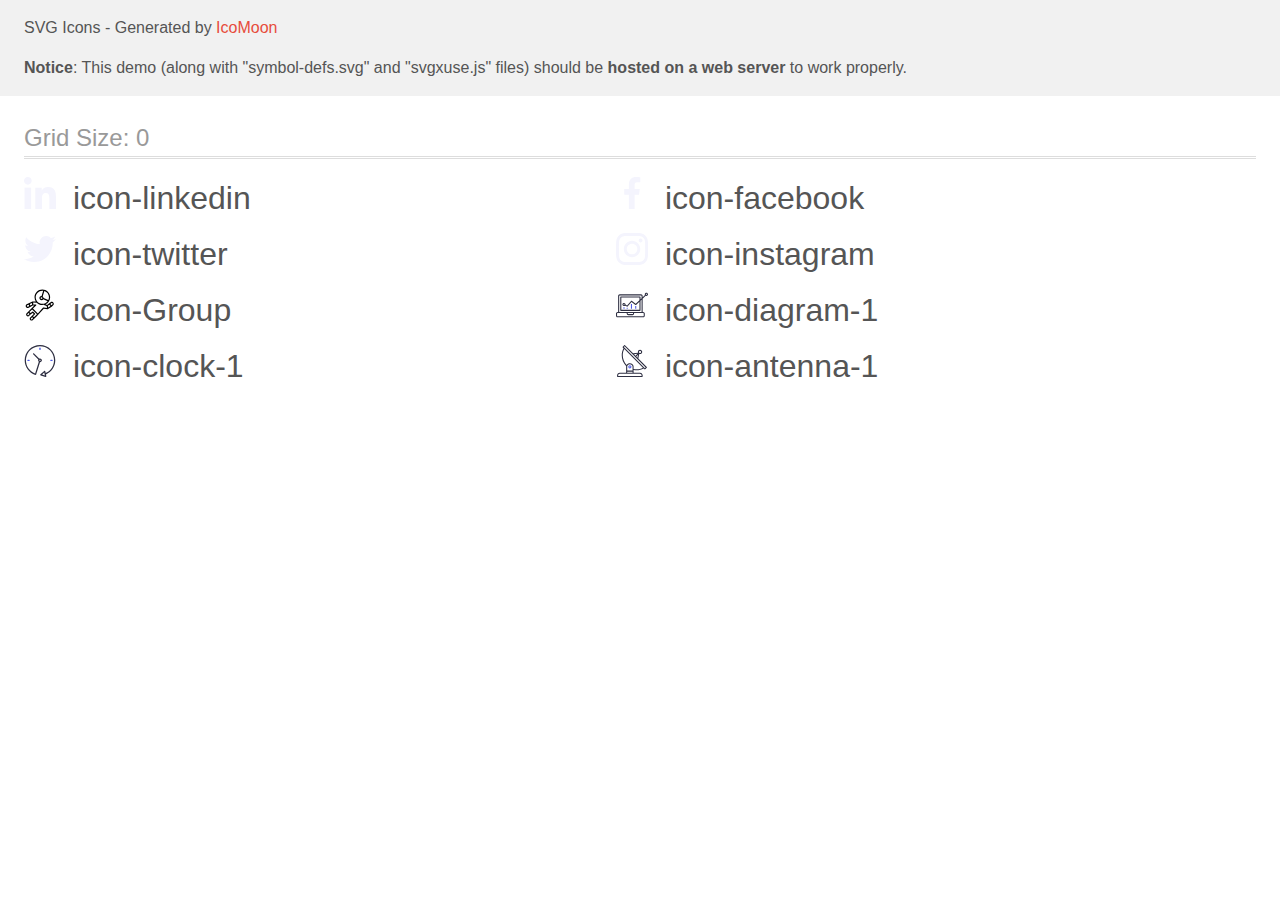
<file: icomoon-2/demo-external-svg.html>
<!doctype html>
<html>
<head>
    <title>IcoMoon - SVG Icons</title>
    <meta charset="utf-8">
    <meta name="viewport" content="width=device-width, initial-scale=1">
    <link rel="stylesheet" href="demo-files/demo.css">
    <link rel="stylesheet" href="style.css">
</head>
<body>
<header class="bgc1 clearfix">
<div class="mhl">
    <p>SVG Icons - Generated by <a href="https://icomoon.io/app">IcoMoon</a></p><p><strong>Notice</strong>: This demo (along with "symbol-defs.svg" and "svgxuse.js" files) should be <b>hosted on a web server</b> to work properly.</p>
</div>
</header>
    <div class="clearfix mhl ptl">
        <h1 class="mvm mtn fgc1">Grid Size: 0</h1>
        <div class="glyph fs1">
            <div class="clearfix pbs">
                <svg class="icon icon-linkedin"><use xlink:href="symbol-defs.svg#icon-linkedin"></use></svg><span class="name"> icon-linkedin</span>
            </div>
        </div>
        <div class="glyph fs1">
            <div class="clearfix pbs">
                <svg class="icon icon-facebook"><use xlink:href="symbol-defs.svg#icon-facebook"></use></svg><span class="name"> icon-facebook</span>
            </div>
        </div>
        <div class="glyph fs1">
            <div class="clearfix pbs">
                <svg class="icon icon-twitter"><use xlink:href="symbol-defs.svg#icon-twitter"></use></svg><span class="name"> icon-twitter</span>
            </div>
        </div>
        <div class="glyph fs1">
            <div class="clearfix pbs">
                <svg class="icon icon-instagram"><use xlink:href="symbol-defs.svg#icon-instagram"></use></svg><span class="name"> icon-instagram</span>
            </div>
        </div>
        <div class="glyph fs1">
            <div class="clearfix pbs">
                <svg class="icon icon-Group"><use xlink:href="symbol-defs.svg#icon-Group"></use></svg><span class="name"> icon-Group</span>
            </div>
        </div>
        <div class="glyph fs1">
            <div class="clearfix pbs">
                <svg class="icon icon-diagram-1"><use xlink:href="symbol-defs.svg#icon-diagram-1"></use></svg><span class="name"> icon-diagram-1</span>
            </div>
        </div>
        <div class="glyph fs1">
            <div class="clearfix pbs">
                <svg class="icon icon-clock-1"><use xlink:href="symbol-defs.svg#icon-clock-1"></use></svg><span class="name"> icon-clock-1</span>
            </div>
        </div>
        <div class="glyph fs1">
            <div class="clearfix pbs">
                <svg class="icon icon-antenna-1"><use xlink:href="symbol-defs.svg#icon-antenna-1"></use></svg><span class="name"> icon-antenna-1</span>
            </div>
        </div>
  </div>
<script defer src="svgxuse.js"></script>
</body>
</html>
</file>
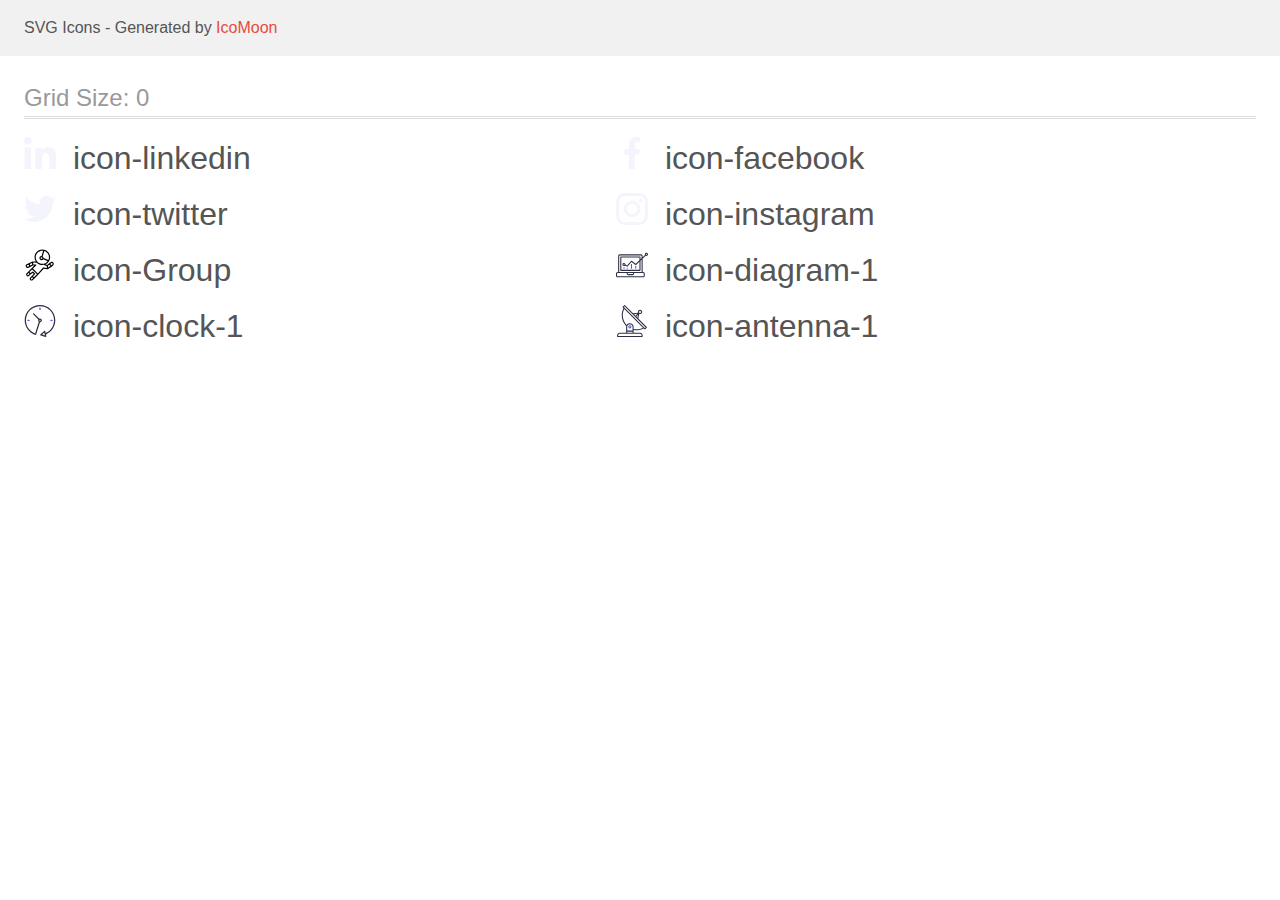
<file: icomoon-2/demo.html>
<!doctype html>
<html>
<head>
    <title>IcoMoon - SVG Icons</title>
    <meta charset="utf-8">
    <meta name="viewport" content="width=device-width, initial-scale=1">
    <link rel="stylesheet" href="demo-files/demo.css">
    <link rel="stylesheet" href="style.css">
</head>
<body>
<svg aria-hidden="true" style="position: absolute; width: 0; height: 0; overflow: hidden;" version="1.1" xmlns="http://www.w3.org/2000/svg" xmlns:xlink="http://www.w3.org/1999/xlink">
<defs>
<symbol id="icon-linkedin" viewBox="0 0 32 32">
<path fill="#f4f4fd" style="fill: var(--color1, #f4f4fd)" d="M31.992 32v-0.001h0.008v-11.736c0-5.741-1.236-10.164-7.948-10.164-3.227 0-5.392 1.771-6.276 3.449h-0.093v-2.913h-6.364v21.364h6.627v-10.579c0-2.785 0.528-5.479 3.977-5.479 3.399 0 3.449 3.179 3.449 5.657v10.401h6.62z"></path>
<path fill="#f4f4fd" style="fill: var(--color1, #f4f4fd)" d="M0.528 10.636h6.635v21.364h-6.635v-21.364z"></path>
<path fill="#f4f4fd" style="fill: var(--color1, #f4f4fd)" d="M3.843-0c-2.121 0-3.843 1.721-3.843 3.843s1.721 3.879 3.843 3.879c2.121 0 3.843-1.757 3.843-3.879-0.001-2.121-1.723-3.843-3.843-3.843v0z"></path>
</symbol>
<symbol id="icon-facebook" viewBox="0 0 32 32">
<path fill="#f4f4fd" style="fill: var(--color1, #f4f4fd)" d="M21.329 5.313h2.921v-5.088c-0.504-0.069-2.237-0.225-4.256-0.225-4.212 0-7.097 2.649-7.097 7.519v4.481h-4.648v5.688h4.648v14.312h5.699v-14.311h4.46l0.708-5.688h-5.169v-3.919c0.001-1.644 0.444-2.769 2.735-2.769z"></path>
</symbol>
<symbol id="icon-twitter" viewBox="0 0 32 32">
<path fill="#f4f4fd" style="fill: var(--color1, #f4f4fd)" d="M32 6.078c-1.19 0.522-2.458 0.868-3.78 1.036 1.36-0.812 2.398-2.088 2.886-3.626-1.268 0.756-2.668 1.29-4.16 1.588-1.204-1.282-2.92-2.076-4.792-2.076-3.632 0-6.556 2.948-6.556 6.562 0 0.52 0.044 1.020 0.152 1.496-5.454-0.266-10.28-2.88-13.522-6.862-0.566 0.982-0.898 2.106-0.898 3.316 0 2.272 1.17 4.286 2.914 5.452-1.054-0.020-2.088-0.326-2.964-0.808 0 0.020 0 0.046 0 0.072 0 3.188 2.274 5.836 5.256 6.446-0.534 0.146-1.116 0.216-1.72 0.216-0.42 0-0.844-0.024-1.242-0.112 0.85 2.598 3.262 4.508 6.13 4.57-2.232 1.746-5.066 2.798-8.134 2.798-0.538 0-1.054-0.024-1.57-0.090 2.906 1.874 6.35 2.944 10.064 2.944 12.072 0 18.672-10 18.672-18.668 0-0.29-0.010-0.57-0.024-0.848 1.302-0.924 2.396-2.078 3.288-3.406z"></path>
</symbol>
<symbol id="icon-instagram" viewBox="0 0 32 32">
<path fill="#f4f4fd" style="fill: var(--color1, #f4f4fd)" d="M31.969 9.408c-0.075-1.7-0.35-2.869-0.744-3.882-0.406-1.075-1.031-2.038-1.85-2.838-0.8-0.813-1.769-1.444-2.832-1.844-1.019-0.394-2.182-0.669-3.882-0.744-1.713-0.081-2.257-0.1-6.601-0.1s-4.888 0.019-6.595 0.094c-1.7 0.075-2.869 0.35-3.882 0.744-1.075 0.406-2.038 1.031-2.838 1.85-0.813 0.8-1.444 1.769-1.844 2.832-0.394 1.019-0.669 2.182-0.744 3.882-0.081 1.713-0.1 2.257-0.1 6.601s0.019 4.888 0.094 6.595c0.075 1.7 0.35 2.869 0.744 3.882 0.406 1.075 1.038 2.038 1.85 2.838 0.8 0.813 1.769 1.444 2.832 1.844 1.019 0.394 2.182 0.669 3.882 0.744 1.706 0.075 2.25 0.094 6.595 0.094s4.888-0.019 6.595-0.094c1.7-0.075 2.869-0.35 3.882-0.744 2.151-0.831 3.851-2.532 4.682-4.682 0.394-1.019 0.669-2.182 0.744-3.882 0.075-1.707 0.094-2.25 0.094-6.595s-0.006-4.888-0.081-6.595zM29.087 22.473c-0.069 1.563-0.331 2.407-0.55 2.969-0.538 1.394-1.644 2.5-3.038 3.038-0.563 0.219-1.413 0.481-2.969 0.55-1.688 0.075-2.194 0.094-6.464 0.094s-4.782-0.019-6.464-0.094c-1.563-0.069-2.407-0.331-2.969-0.55-0.694-0.256-1.325-0.663-1.838-1.194-0.531-0.519-0.938-1.144-1.194-1.838-0.219-0.563-0.481-1.413-0.55-2.969-0.075-1.688-0.094-2.194-0.094-6.464s0.019-4.782 0.094-6.464c0.069-1.563 0.331-2.407 0.55-2.969 0.256-0.694 0.663-1.325 1.2-1.838 0.519-0.531 1.144-0.938 1.838-1.194 0.563-0.219 1.413-0.481 2.969-0.55 1.688-0.075 2.194-0.094 6.464-0.094 4.276 0 4.782 0.019 6.464 0.094 1.563 0.069 2.407 0.331 2.969 0.55 0.694 0.256 1.325 0.662 1.838 1.194 0.531 0.519 0.938 1.144 1.194 1.838 0.219 0.563 0.481 1.413 0.55 2.969 0.075 1.688 0.094 2.194 0.094 6.464s-0.019 4.77-0.094 6.458z"></path>
<path fill="#f4f4fd" style="fill: var(--color1, #f4f4fd)" d="M16.059 7.783c-4.538 0-8.22 3.682-8.22 8.22s3.682 8.22 8.22 8.22c4.538 0 8.22-3.682 8.22-8.22s-3.682-8.22-8.22-8.22zM16.059 21.335c-2.944 0-5.332-2.388-5.332-5.332s2.388-5.332 5.332-5.332c2.944 0 5.332 2.388 5.332 5.332s-2.388 5.332-5.332 5.332z"></path>
<path fill="#f4f4fd" style="fill: var(--color1, #f4f4fd)" d="M26.524 7.458c0 1.060-0.859 1.919-1.919 1.919s-1.919-0.859-1.919-1.919c0-1.060 0.859-1.919 1.919-1.919s1.919 0.859 1.919 1.919z"></path>
</symbol>
<symbol id="icon-Group" viewBox="0 0 32 32">
<path d="M29.434 13.653c-0.323-0.435-0.796-0.716-1.334-0.791-0.54-0.077-1.073 0.065-1.504 0.395l-1.406 1.078-2.131 1.591-1.525-0.607c2.719-1.22 4.619-3.939 4.619-7.096 0-4.293-3.506-7.785-7.816-7.785s-7.816 3.492-7.816 7.785c0 1.556 0.465 3.003 1.258 4.22l-3.103-0.027c-0.002 0-0.004 0-0.005 0-0.010 0-0.017 0.005-0.026 0.005-0.059 0.002-0.117 0.014-0.174 0.035-0.014 0.005-0.029 0.008-0.043 0.015-0.007 0.003-0.014 0.004-0.022 0.007l-3.63 1.792c-0.001 0-0.001 0-0.001 0.001l-2.126 1.022c-0.023 0.010-0.047 0.024-0.071 0.040-0.847 0.564-1.136 1.672-0.672 2.577 0.247 0.481 0.668 0.836 1.186 0.998 0.199 0.062 0.403 0.093 0.605 0.093 0.325 0 0.647-0.080 0.943-0.237l1.558-0.829 2.542-1.313 1.523-0.009-6.11 6.081c-0.001 0.001-0.001 0.001-0.002 0.001l-1.503 1.497c-0.355 0.353-0.55 0.822-0.55 1.322s0.195 0.97 0.55 1.323c0.365 0.363 0.844 0.545 1.324 0.545s0.959-0.182 1.325-0.545l1.476-1.47 1.955-1.459 1.011 1.007-1.978 1.97c-0.001 0.001-0.001 0.001-0.002 0.001l-1.503 1.497c-0.355 0.353-0.55 0.822-0.55 1.322s0.195 0.97 0.55 1.323c0.365 0.363 0.845 0.545 1.325 0.545s0.96-0.182 1.325-0.545l3.909-3.892c0.001-0.001 0.001-0.001 0.001-0.002l1.134-1.123-0.004-0.004c0.007-0.007 0.017-0.010 0.025-0.017l5.8-6.353 3.897 0.555c0.028 0.004 0.056 0.006 0.084 0.006 0.072 0 0.143-0.017 0.21-0.043 0.020-0.007 0.037-0.017 0.056-0.026 0.022-0.011 0.044-0.017 0.065-0.030l3.608-2.395c0.013-0.009 0.020-0.023 0.033-0.033 0.014-0.011 0.032-0.016 0.045-0.029l1.428-1.337c0.743-0.696 0.845-1.836 0.238-2.652zM4.076 17.707c-0.195 0.104-0.416 0.125-0.627 0.058-0.21-0.065-0.38-0.208-0.479-0.402-0.181-0.352-0.076-0.781 0.241-1.013l1.475-0.71 0.504 1.474-1.114 0.592zM8.003 15.655l-1.738 0.898-0.493-1.441 2.276-1.123-0.044 1.666zM24.957 8.221c0 1.031-0.246 2.004-0.672 2.874l-4.695-2.132c-0.049-0.644-0.383-1.207-0.885-1.558l1.644-5.457c2.67 0.849 4.609 3.34 4.609 6.274zM11.72 8.221c0-3.632 2.969-6.587 6.618-6.587 0.284 0 0.562 0.024 0.837 0.059l-1.608 5.338c-0.022-0.001-0.042-0.007-0.064-0.007-1.159 0-2.102 0.94-2.102 2.096s0.943 2.096 2.102 2.096c0.78 0 1.453-0.431 1.817-1.061l4.337 1.97c-1.207 1.624-3.138 2.683-5.318 2.683-3.649 0-6.618-2.955-6.618-6.587zM18.408 9.12c0 0.495-0.406 0.898-0.905 0.898s-0.905-0.403-0.905-0.898c0-0.495 0.406-0.898 0.905-0.898s0.905 0.403 0.905 0.898zM4.452 25.989c-0.265 0.263-0.695 0.262-0.959 0.001-0.128-0.128-0.198-0.296-0.198-0.475s0.070-0.347 0.198-0.473l1.080-1.076 0.956 0.952-1.077 1.072zM8.060 30.181c-0.265 0.263-0.695 0.264-0.96 0.001-0.128-0.128-0.198-0.296-0.198-0.475s0.070-0.347 0.198-0.473l1.081-1.077 0.956 0.952-1.077 1.072zM11.97 26.286c-0.001 0.001-0.001 0.001-0.002 0.001l-1.982 1.976-0.956-0.952 1.98-1.971c0 0 0 0 0-0.001s0.001-0.001 0.002-0.001c0.045-0.045 0.073-0.099 0.101-0.152 0.008-0.016 0.023-0.029 0.029-0.045 0.019-0.046 0.022-0.096 0.029-0.144 0.004-0.028 0.016-0.053 0.016-0.081 0-0.040-0.014-0.079-0.023-0.119-0.007-0.036-0.007-0.073-0.021-0.107-0.023-0.056-0.062-0.106-0.102-0.155-0.011-0.013-0.016-0.030-0.028-0.043 0 0 0 0-0.001 0s-0.001-0.002-0.001-0.002l-1.804-1.796c-0.019-0.019-0.044-0.027-0.065-0.043-0.032-0.025-0.062-0.047-0.098-0.065-0.034-0.017-0.069-0.027-0.105-0.037-0.038-0.011-0.075-0.019-0.116-0.022-0.037-0.002-0.071 0.001-0.107 0.005-0.040 0.005-0.078 0.010-0.117 0.023-0.038 0.012-0.071 0.031-0.106 0.050-0.022 0.013-0.047 0.017-0.068 0.032l-1.991 1.486-1.011-1.007 2.694-2.679 4.896 4.815-1.041 1.032zM19.626 18.407c-0.017-0.002-0.034 0.004-0.051 0.003-0.044-0.002-0.086 0.001-0.129 0.008-0.034 0.006-0.066 0.013-0.099 0.024-0.038 0.013-0.073 0.031-0.108 0.053-0.034 0.020-0.064 0.042-0.093 0.069-0.014 0.013-0.032 0.019-0.045 0.033l-5.275 5.778-4.86-4.779 3.181-3.164c0.234-0.234 0.235-0.613 0.002-0.847-0.118-0.118-0.273-0.176-0.428-0.175v-0.001l-2.491 0.015 0.031-1.805 3.485 0.030c1.42 1.453 3.401 2.359 5.593 2.359 0.491 0 0.97-0.051 1.437-0.138 0.045 0.036 0.089 0.073 0.146 0.095l2.706 1.078 0.171 0.852 0.2 0.994-3.371-0.48zM24.163 18.608l-0.352-1.749 1.624-1.213 1.063 1.411-2.335 1.551zM28.378 15.429l-0.941 0.882-1.046-1.388 0.934-0.716c0.174-0.134 0.394-0.189 0.61-0.161 0.217 0.031 0.408 0.144 0.539 0.319 0.243 0.328 0.202 0.784-0.096 1.064z"></path>
</symbol>
<symbol id="icon-diagram-1" viewBox="0 0 32 32">
<path fill="#4d5ae5" style="fill: var(--color2, #4d5ae5)" d="M14.925 14.965h1.066v4.798h-1.066v-4.797z"></path>
<path fill="#4d5ae5" style="fill: var(--color2, #4d5ae5)" d="M19.19 17.097h1.066v2.665h-1.066v-2.665z"></path>
<path fill="#4d5ae5" style="fill: var(--color2, #4d5ae5)" d="M10.661 18.696h1.066v1.066h-1.066v-1.066z"></path>
<path fill="#4d5ae5" style="fill: var(--color2, #4d5ae5)" d="M7.463 18.163h1.066v1.599h-1.066v-1.599z"></path>
<path fill="#2e2f42" style="fill: var(--color3, #2e2f42)" d="M1.599 28.291h25.587c0.883 0 1.599-0.716 1.599-1.599v-2.132c0-0.883-0.716-1.599-1.599-1.599h-0.533v-13.293l3.028-2.868c0.703 0.346 1.553 0.136 2.013-0.499s0.396-1.508-0.152-2.068-1.42-0.644-2.065-0.198c-0.644 0.446-0.873 1.292-0.542 2.002l-2.281 2.163v-1.23c0-0.883-0.716-1.599-1.599-1.599h-21.322c-0.883 0-1.599 0.716-1.599 1.599v15.992h-0.533c-0.883 0-1.599 0.716-1.599 1.599v2.132c0 0.883 0.716 1.599 1.599 1.599zM30.384 4.837c0.294 0 0.533 0.239 0.533 0.533s-0.239 0.533-0.533 0.533c-0.294 0-0.533-0.239-0.533-0.533s0.239-0.533 0.533-0.533zM3.198 6.969c0-0.294 0.239-0.533 0.533-0.533h21.322c0.294 0 0.533 0.239 0.533 0.533v2.239l-1.066 1.013v-2.186c0-0.294-0.239-0.533-0.533-0.533h-19.19c-0.294 0-0.533 0.239-0.533 0.533v13.326c0 0.294 0.239 0.533 0.533 0.533h19.19c0.294 0 0.533-0.239 0.533-0.533v-9.674l1.066-1.010v12.284h-22.388v-15.992zM7.996 13.899c-0.721-0.002-1.354 0.478-1.546 1.174s0.105 1.433 0.725 1.801c0.62 0.368 1.41 0.276 1.928-0.226l1.853 0.93c0.215 0.108 0.476 0.057 0.636-0.123l3.939-4.431 3.872 2.901c0.208 0.156 0.498 0.139 0.686-0.039l3.365-3.188v8.131h-18.124v-12.26h18.124v2.66l-3.771 3.572-3.904-2.927c-0.222-0.166-0.534-0.135-0.718 0.072l-3.993 4.493-1.493-0.746c0.011-0.064 0.018-0.129 0.020-0.193 0-0.883-0.716-1.599-1.599-1.599zM8.529 15.498c0 0.294-0.239 0.533-0.533 0.533s-0.533-0.239-0.533-0.533c0-0.294 0.239-0.533 0.533-0.533s0.533 0.239 0.533 0.533zM11.727 24.027h5.331v0.533c0 0.294-0.239 0.533-0.533 0.533h-4.264c-0.294 0-0.533-0.239-0.533-0.533v-0.533zM1.066 24.56c0-0.294 0.239-0.533 0.533-0.533h9.062v0.533c0 0.883 0.716 1.599 1.599 1.599h4.264c0.883 0 1.599-0.716 1.599-1.599v-0.533h9.062c0.294 0 0.533 0.239 0.533 0.533v2.132c0 0.294-0.239 0.533-0.533 0.533h-25.587c-0.294 0-0.533-0.239-0.533-0.533v-2.132z"></path>
</symbol>
<symbol id="icon-clock-1" viewBox="0 0 32 32">
<path fill="#2e2f42" style="fill: var(--color3, #2e2f42)" d="M31.297 15.301c-0.002-8.452-6.855-15.303-15.308-15.301s-15.303 6.855-15.301 15.308c0.001 6.658 4.307 12.551 10.649 14.576 0.061 0.019 0.124 0.029 0.187 0.029 0.121-0 0.239-0.032 0.342-0.094 0.135-0.080 0.236-0.207 0.283-0.356l3.865-12.25c1.057-0.005 1.909-0.866 1.903-1.923s-0.866-1.909-1.923-1.903c-0.284 0.001-0.565 0.067-0.82 0.191l-5.106-5.107c-0.253-0.245-0.657-0.238-0.902 0.016-0.239 0.247-0.239 0.639 0 0.886l5.103 5.109c-0.392 0.799-0.168 1.764 0.536 2.309l-3.683 11.673c-7.278-2.681-11.004-10.754-8.323-18.032s10.754-11.004 18.032-8.323c7.278 2.681 11.004 10.754 8.323 18.032-1.31 3.556-4.001 6.431-7.462 7.973l-0.398-1.874c-0.073-0.345-0.411-0.565-0.756-0.492-0.109 0.023-0.209 0.074-0.293 0.148l-3.837 3.426c-0.263 0.234-0.287 0.637-0.052 0.9 0.076 0.085 0.174 0.149 0.283 0.184l4.899 1.564c0.335 0.108 0.694-0.077 0.802-0.412 0.034-0.106 0.040-0.219 0.017-0.328l-0.391-1.839c5.664-2.388 9.342-7.942 9.329-14.089zM15.992 14.664c0.352 0 0.638 0.286 0.638 0.638s-0.286 0.638-0.638 0.638c-0.352 0-0.638-0.285-0.638-0.638s0.285-0.638 0.638-0.638zM18.093 29.528l2.184-1.948 0.603 2.84-2.787-0.892z"></path>
<path fill="#4d5ae5" style="fill: var(--color2, #4d5ae5)" d="M15.354 3.185v1.275c0 0.352 0.285 0.638 0.638 0.638s0.638-0.285 0.638-0.638v-1.275c0-0.352-0.286-0.638-0.638-0.638s-0.638 0.286-0.638 0.638z"></path>
<path fill="#4d5ae5" style="fill: var(--color2, #4d5ae5)" d="M3.876 14.664c-0.352 0-0.638 0.286-0.638 0.638s0.285 0.638 0.638 0.638h1.275c0.352 0 0.638-0.285 0.638-0.638s-0.285-0.638-0.638-0.638h-1.275z"></path>
<path fill="#4d5ae5" style="fill: var(--color2, #4d5ae5)" d="M28.108 15.939c0.352 0 0.638-0.285 0.638-0.638s-0.285-0.638-0.638-0.638h-1.275c-0.352 0-0.638 0.286-0.638 0.638s0.286 0.638 0.638 0.638h1.275z"></path>
</symbol>
<symbol id="icon-antenna-1" viewBox="0 0 32 32">
<path fill="#2e2f42" style="fill: var(--color3, #2e2f42)" d="M30.773 22.098l-8.443-8.505 0.937-4.615c0.242 0.094 0.499 0.144 0.758 0.146h0.006c1.192 0.014 2.17-0.941 2.184-2.133s-0.941-2.17-2.133-2.184c-1.192-0.014-2.17 0.941-2.184 2.133-0.003 0.255 0.039 0.509 0.125 0.749l-4.96 0.605-8.091-8.133c-0.099-0.101-0.235-0.159-0.377-0.16-0.14 0.001-0.274 0.056-0.373 0.155l-1.513 1.504c-0.208 0.208-0.208 0.546 0 0.754l0.814 0.826c-3.153 5.798-2.129 12.978 2.519 17.663 0.043 0.041 0.092 0.074 0.146 0.098-0.034 0.18-0.051 0.364-0.052 0.547v6.187h-6.4c-1.472 0.002-2.665 1.195-2.667 2.667v1.067c0 0.295 0.239 0.533 0.533 0.533h24.533c0.295 0 0.533-0.239 0.533-0.533v-1.067c-0.002-1.472-1.195-2.665-2.667-2.667h-6.4v-2.742c1.003 0.21 2.024 0.317 3.049 0.32 2.458-0.003 4.877-0.615 7.040-1.783l0.818 0.823c0.099 0.101 0.235 0.159 0.377 0.16 0.14-0.001 0.274-0.056 0.373-0.155l1.513-1.504c0.208-0.208 0.208-0.546 0-0.754zM23.28 6.233c0.418-0.415 1.093-0.414 1.509 0.004s0.414 1.093-0.004 1.508c-0.2 0.199-0.47 0.31-0.752 0.31h-0.003c-0.589-0.003-1.064-0.483-1.061-1.072 0.002-0.282 0.115-0.552 0.314-0.751h-0.002zM22.024 9.738l-0.598 2.946-1.175-1.182 1.774-1.763zM21.419 8.836l-1.92 1.909-1.485-1.493 3.405-0.415zM24.004 28.8c0.884 0 1.6 0.716 1.6 1.6v0.533h-23.467v-0.533c0-0.884 0.716-1.6 1.6-1.6h20.267zM16.537 26.667v1.067h-5.333v-1.067h5.333zM11.204 25.6v-4.053c0-1.294 1.196-2.347 2.667-2.347s2.667 1.053 2.667 2.347v4.053h-5.333zM17.604 23.904v-2.357c0-1.882-1.675-3.413-3.733-3.413-1.331-0.020-2.576 0.657-3.281 1.786-4.058-4.274-4.971-10.645-2.279-15.887l18.602 18.708c-2.872 1.461-6.165 1.873-9.309 1.163zM28.893 23.22l-21.057-21.181 0.755-0.752 7.935 7.98c0.004 0 0.006 0.007 0.010 0.010l13.115 13.191-0.757 0.752z"></path>
<path fill="#4d5ae5" style="fill: var(--color2, #4d5ae5)" d="M13.876 20.267h-0.005c-0.884-0.001-1.601 0.714-1.602 1.598s0.714 1.601 1.598 1.602h0.005c0.884 0.001 1.601-0.714 1.602-1.598s-0.714-1.601-1.598-1.602zM14.249 22.245c-0.1 0.1-0.236 0.156-0.378 0.155-0.295-0.002-0.532-0.242-0.531-0.536 0.001-0.141 0.057-0.276 0.157-0.375s0.233-0.154 0.373-0.155c0.295 0.002 0.532 0.242 0.531 0.536-0.001 0.141-0.057 0.276-0.157 0.375h0.005z"></path>
</symbol>
</defs>
</svg>

<header class="bgc1 clearfix">
<div class="mhl">
    <p>SVG Icons - Generated by <a href="https://icomoon.io/app">IcoMoon</a></p>
</div>
</header>
    <div class="clearfix mhl ptl">
        <h1 class="mvm mtn fgc1">Grid Size: 0</h1>
        <div class="glyph fs1">
            <div class="clearfix pbs">
                <svg class="icon icon-linkedin"><use xlink:href="#icon-linkedin"></use></svg><span class="name"> icon-linkedin</span>
            </div>
        </div>
        <div class="glyph fs1">
            <div class="clearfix pbs">
                <svg class="icon icon-facebook"><use xlink:href="#icon-facebook"></use></svg><span class="name"> icon-facebook</span>
            </div>
        </div>
        <div class="glyph fs1">
            <div class="clearfix pbs">
                <svg class="icon icon-twitter"><use xlink:href="#icon-twitter"></use></svg><span class="name"> icon-twitter</span>
            </div>
        </div>
        <div class="glyph fs1">
            <div class="clearfix pbs">
                <svg class="icon icon-instagram"><use xlink:href="#icon-instagram"></use></svg><span class="name"> icon-instagram</span>
            </div>
        </div>
        <div class="glyph fs1">
            <div class="clearfix pbs">
                <svg class="icon icon-Group"><use xlink:href="#icon-Group"></use></svg><span class="name"> icon-Group</span>
            </div>
        </div>
        <div class="glyph fs1">
            <div class="clearfix pbs">
                <svg class="icon icon-diagram-1"><use xlink:href="#icon-diagram-1"></use></svg><span class="name"> icon-diagram-1</span>
            </div>
        </div>
        <div class="glyph fs1">
            <div class="clearfix pbs">
                <svg class="icon icon-clock-1"><use xlink:href="#icon-clock-1"></use></svg><span class="name"> icon-clock-1</span>
            </div>
        </div>
        <div class="glyph fs1">
            <div class="clearfix pbs">
                <svg class="icon icon-antenna-1"><use xlink:href="#icon-antenna-1"></use></svg><span class="name"> icon-antenna-1</span>
            </div>
        </div>
  </div>
<script defer src="svgxuse.js"></script>
</body>
</html>
</file>
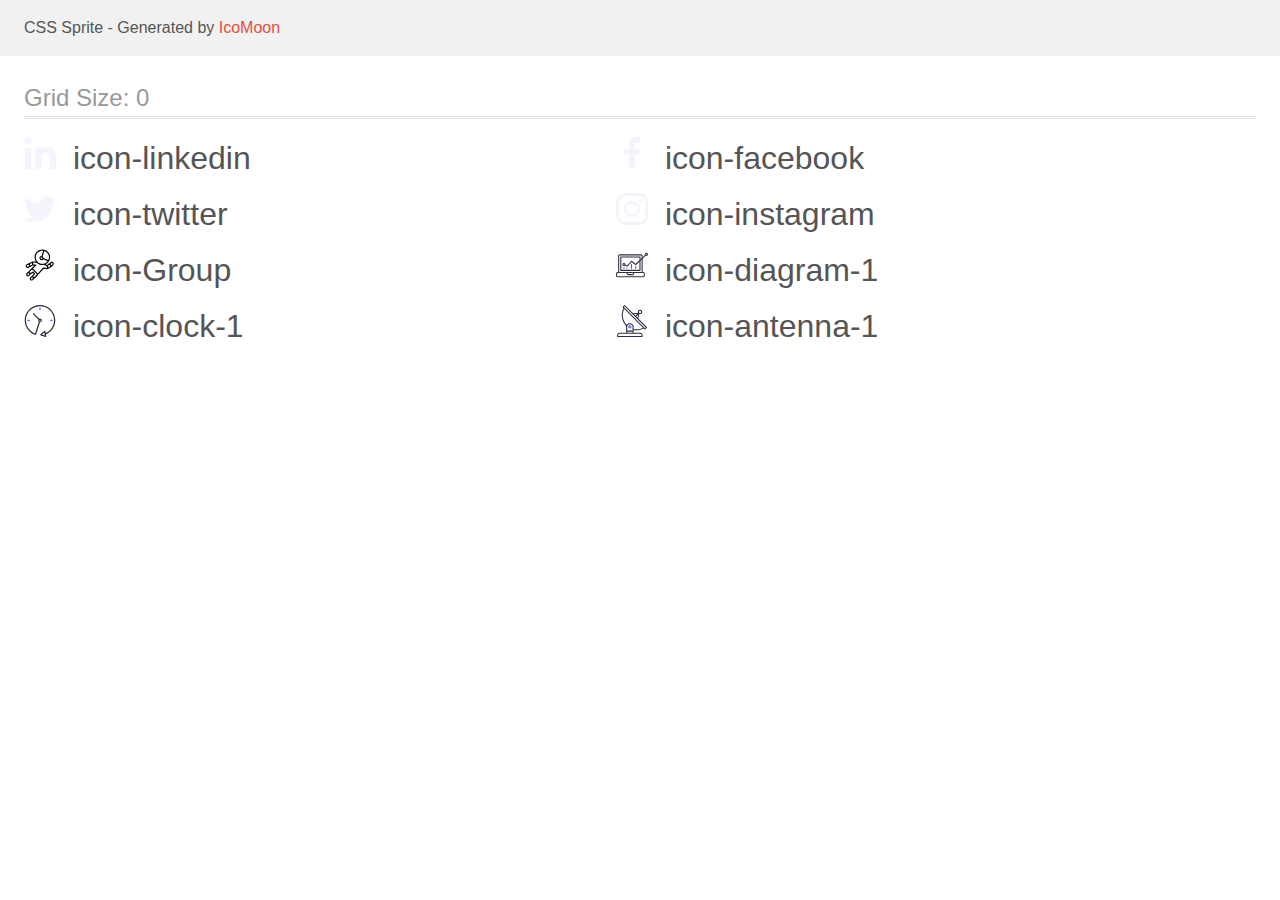
<file: icomoon-2/sprite/sprite.html>
<!doctype html>
<html>
<head>
    <title>CSS Sprite</title>
    <meta charset="utf-8">
    <meta name="viewport" content="width=device-width, initial-scale=1">
    <link href="sprite.css" rel="stylesheet">
</head>
<style>
    body {
        font-family: sans-serif;
        color: #555;
        margin: 0;
        line-height: 1.5;
    }
    a, a:visited {
        color: #e74c3c;
        text-decoration: none;
    }
    a:hover {
        box-shadow: 0 1px;
    }
    header {
        background: #F1F1F1;
    }
    p {
        margin: 1em 0;
    }
    h1 {
        font-size: 1.5em;
        font-weight: normal;
        margin: 1em 0 .75em;
        color: #999;
        box-shadow: 0 1px #ddd, 0 2px #fff, 0 3px #ddd;
    }
    .mhl {
        margin-left: 1.5em;
        margin-right: 1.5em;
    }
    .cell {
        float: left;
        margin-right: 1.5em;
        margin-bottom: .25em;
        width: 17em;
        overflow: hidden;
    }
    .cell span {
        margin-right: .25em;
    }
    .clearfix:before, .clearfix:after {
        content: " ";
        display: table;
    }
    .clearfix:after {
        clear: both;
    }
    .fs1 {
        font-size: 32px;
    }

</style>
<body>

<header class="clearfix">
    <p class="mhl">CSS Sprite - Generated by <a href="https://icomoon.io/app">IcoMoon</a></p>
</header>
    <div class="clearfix mhl">
        <h1>Grid Size: 0</h1>
        <div class="cell fs1">
            <span class="icon icon-linkedin"></span>
            icon-linkedin
        </div>
        <div class="cell fs1">
            <span class="icon icon-facebook"></span>
            icon-facebook
        </div>
        <div class="cell fs1">
            <span class="icon icon-twitter"></span>
            icon-twitter
        </div>
        <div class="cell fs1">
            <span class="icon icon-instagram"></span>
            icon-instagram
        </div>
        <div class="cell fs1">
            <span class="icon icon-Group"></span>
            icon-Group
        </div>
        <div class="cell fs1">
            <span class="icon icon-diagram-1"></span>
            icon-diagram-1
        </div>
        <div class="cell fs1">
            <span class="icon icon-clock-1"></span>
            icon-clock-1
        </div>
        <div class="cell fs1">
            <span class="icon icon-antenna-1"></span>
            icon-antenna-1
        </div>
  </div>

</body>
</html>
</file>
<file: icomoon-2/demo-files/demo.css>
body {
  padding: 0;
  margin: 0;
  font-family: sans-serif;
  font-size: 1em;
  line-height: 1.5;
  color: #555;
  background: #fff;
}
h1 {
  font-size: 1.5em;
  font-weight: normal;
  box-shadow: 0 1px #ddd, 0 2px #fff, 0 3px #ddd;
}
small {
  font-size: .66666667em;
}
a {
  color: #e74c3c;
  text-decoration: none;
}
a:hover, a:focus {
  box-shadow: 0 1px #e74c3c;
}
.bshadow0, input {
  box-shadow: inset 0 -2px #e7e7e7;
}
input:hover {
  box-shadow: inset 0 -2px #ccc;
}
input, fieldset {
  font-size: 1em;
  margin: 0;
  padding: 0;
  border: 0;
}
input {
  color: inherit;
  line-height: 1.5;
  height: 1.5em;
  padding: .25em 0;
}
input:focus {
  outline: none;
  box-shadow: inset 0 -2px #449fdb;
}
.glyph {
  font-size: 16px;
  margin-right: 1.5em;
  float: left;
  width: 17em;
}
svg {
  color: #000;
}
.liga {
  width: 80%;
  width: calc(100% - 2.5em);
}
.talign-right {
  text-align: right;
}
.talign-center {
  text-align: center;
}
.bgc1 {
  background: #f1f1f1;
}
.fgc0 {
  color: #000;
}
.fgc1 {
  color: #999;
}
p {
  margin-top: 1em;
  margin-bottom: 1em;
}
.mvm {
  margin-top: .75em;
  margin-bottom: .75em;
}
.mtn {
  margin-top: 0;
}
.mtl, .mal {
  margin-top: 1.5em;
}
.mbl, .mal {
  margin-bottom: 1.5em;
}
.mal, .mhl {
  margin-left: 1.5em;
  margin-right: 1.5em;
}
.mhmm {
  margin-left: 1em;
  margin-right: 1em;
}
.ptl {
  padding-top: 1.5em;
}
.pbs, .pvs {
  padding-bottom: .25em;
}
.pvs, .pts {
  padding-top: .25em;
}
.unit {
  float: left;
}
.unitRight {
  float: right;
}
.size1of2 {
  width: 50%;
}
.size1of1 {
  width: 100%;
}
.clearfix:before, .clearfix:after {
  content: " ";
  display: table;
}
.clearfix:after {
  clear: both;
}
.hidden-true {
  display: none;
}
.textbox0 {
  width: 3em;
  background: #f1f1f1;
  padding: .25em .5em;
  line-height: 1.5;
  height: 1.5em;
}
.fs0 {
  font-size: 16px;
}
.fs1 {
  font-size: 32px;
}
.name {
  margin-left: .25em;
}
</file>
<file: icomoon-2/style.css>
.icon {
  display: inline-block;
  width: 1em;
  height: 1em;
  stroke-width: 0;
  stroke: currentColor;
  fill: currentColor;
}

/* ==========================================
Single-colored icons can be modified like so:
.icon-name {
  font-size: 32px;
  color: red;
}
========================================== */
</file>
<file: icomoon-2/sprite/sprite.css>
.icon {
  display: inline-block;
  background-repeat: no-repeat;
  background-image: url(sprite.svg);
}
.icon-linkedin {
  width: 32px;
  height: 32px;
  background-position: 0 0;
}
.icon-facebook {
  width: 32px;
  height: 32px;
  background-position: -48px 0;
}
.icon-twitter {
  width: 32px;
  height: 32px;
  background-position: -96px 0;
}
.icon-instagram {
  width: 32px;
  height: 32px;
  background-position: -144px 0;
}
.icon-Group {
  width: 32px;
  height: 32px;
  background-position: -192px 0;
}
.icon-diagram-1 {
  width: 32px;
  height: 32px;
  background-position: -240px 0;
}
.icon-clock-1 {
  width: 32px;
  height: 32px;
  background-position: -288px 0;
}
.icon-antenna-1 {
  width: 32px;
  height: 32px;
  background-position: -336px 0;
}
</file>
